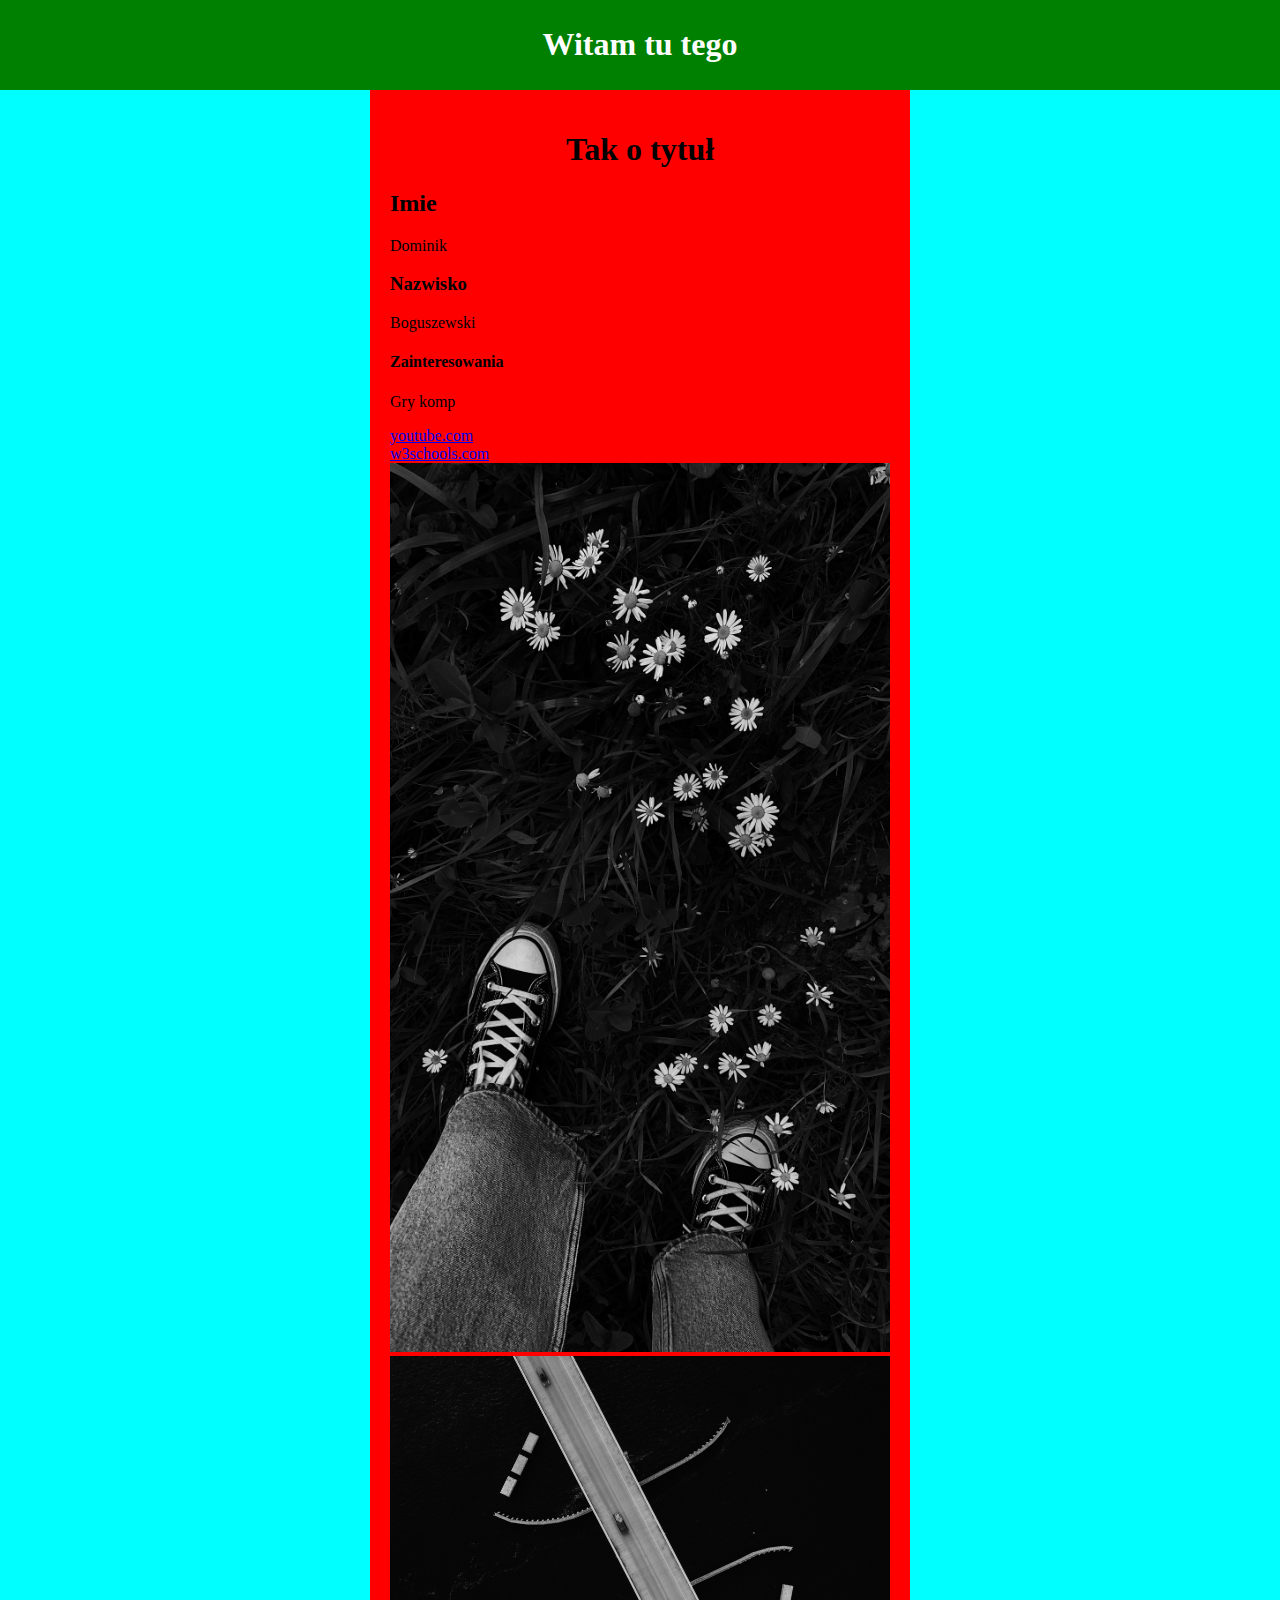
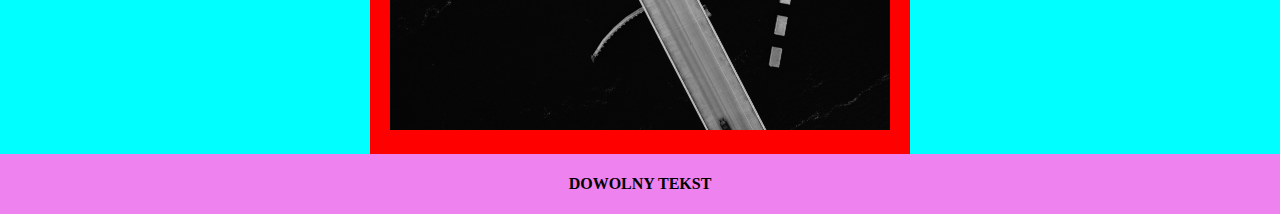
<file: 1/index.html>
<!DOCTYPE html>
<html lang="pl">
<head>
    <meta charset="UTF-8">
    <meta http-equiv="X-UA-Compatible" content="IE=edge">
    <meta name="viewport" content="width=device-width, initial-scale=1.0">
    <link rel="stylesheet" href="style.css" type="text/css">
    <title>Tak o tytuł</title>
</head>
<body>
    <div class="header">
        <h1>Witam tu tego</h1>
    </div>

     <div class="content">
        <!--
            pierwsza strona
            1, 2, 3, 4, 5, 6, 7, 8, 9

            lifting strony
            1, 2, 3, 4, 5, 6, 7, 8, 9, 10, 11, 12, 13, 14, 15, 16, 17,
            18, 19, 20
        -->

        <h1>Tak o tytuł</h1>

        <h2>Imie</h2>
        <p>Dominik</p>

        <h3>Nazwisko</h3>
        <p>Boguszewski</p>

        <h4>Zainteresowania</h4>
        <p>Gry komp</p>

        <a href="http://youtube.com" target="_blank" >youtube.com</a> <br>
        <a href="https://www.w3schools.com/" target="_blank">w3schools.com</a>

        <img src="pic1.jpg" alt="zdj1">
        <img src="pic2.jpg" alt="zdj2"> 
     </div>

     <div class="footer">
         <p>Dowolny tekst</p>
     </div>
</body>
</html>
</file>
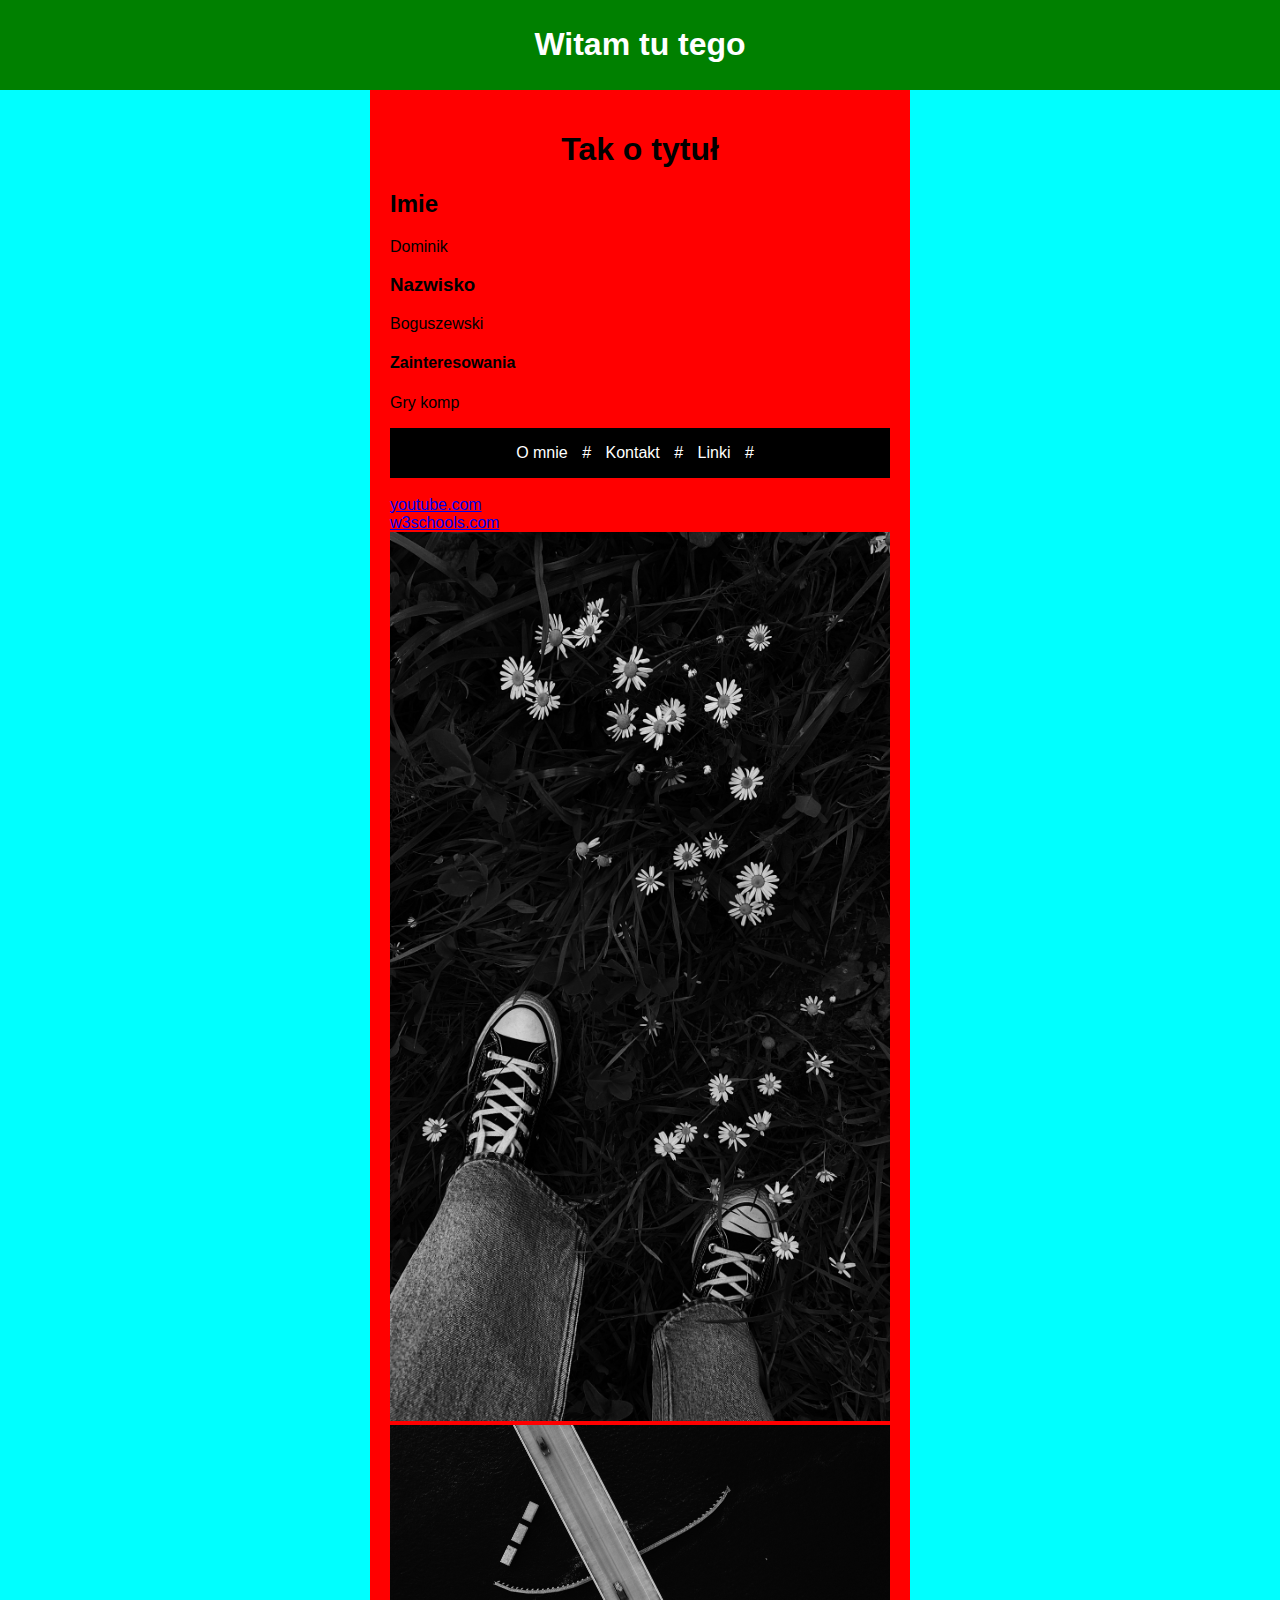
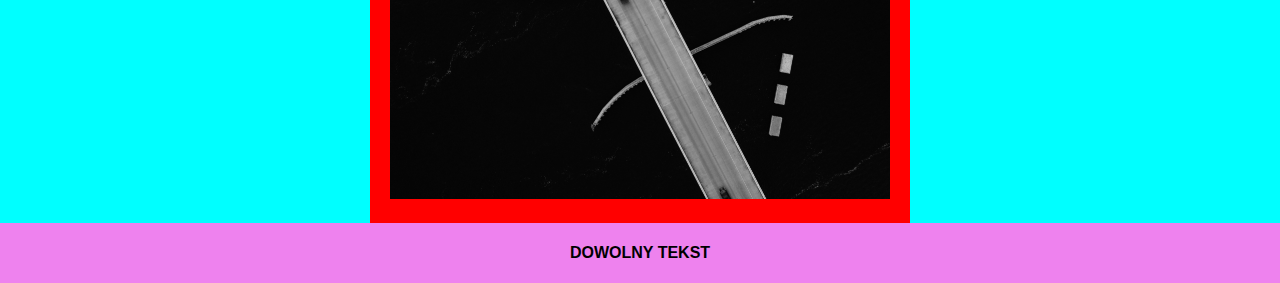
<file: 2/index.html>
<!DOCTYPE html>
<html lang="pl">
<head>
    <meta charset="UTF-8">
    <meta http-equiv="X-UA-Compatible" content="IE=edge">
    <meta name="viewport" content="width=device-width, initial-scale=1.0">
    <link rel="stylesheet" href="style.css" type="text/css">
    <title>Tak o tytuł</title>
</head>
<body>
    <div class="header">
        <h1>Witam tu tego</h1>
    </div>

     <div class="content">
        <!--
            zadanie 2
            1, 2, 3, 4, 5, 6, 7, 8, 9, 10, 11, 12, 13, 14, 15, 16, 17, 18
        -->

        <h1>Tak o tytuł</h1>

        <h2>Imie</h2>
        <p>Dominik</p>

        <h3>Nazwisko</h3>
        <p>Boguszewski</p>

        <h4>Zainteresowania</h4>
        <p>Gry komp</p>

        <nav>
            <ul>
                <li>
                    O mnie <a href="#">#</a>
                    <ul>
                        <li>link 1 <a href="#">#</a></li>
                        <li>link 2 <a href="#">#</a></li>
                    </ul>
                </li>
                <li>Kontakt <a href="#">#</a></li>
                <li>Linki <a href="#">#</a></li>
            </ul>
        </nav>

        <br>

        <a href="http://youtube.com" target="_blank" >youtube.com</a> <br>
        <a href="https://www.w3schools.com/" target="_blank">w3schools.com</a>

        <img src="pic1.jpg" alt="zdj1">
        <img src="pic2.jpg" alt="zdj2"> 
     </div>

     <div class="footer">
         <p>Dowolny tekst</p>
     </div>
</body>
</html>
</file>
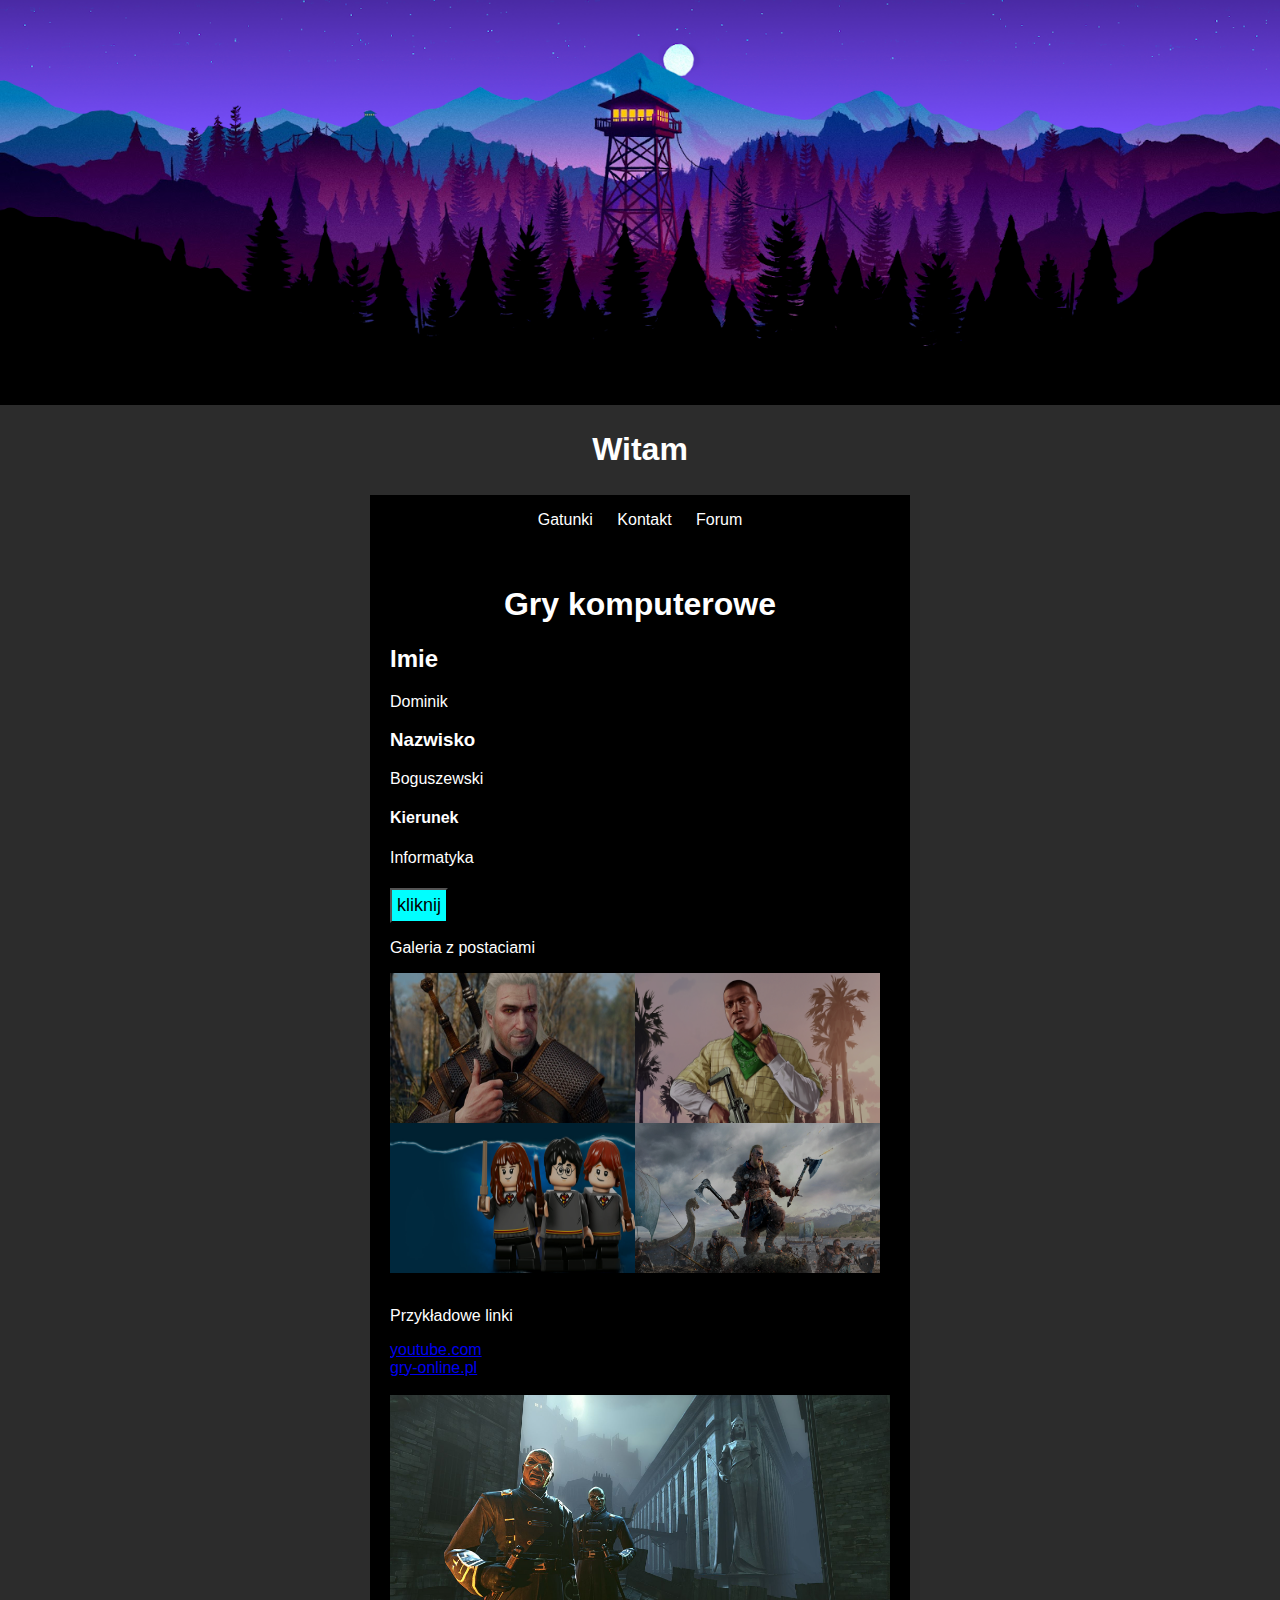
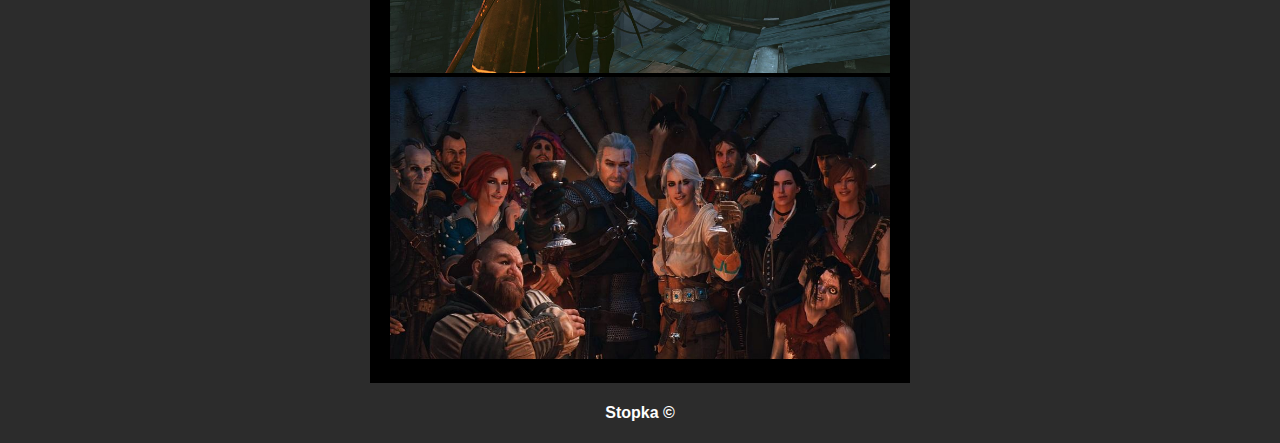
<file: 3/index.html>
<!DOCTYPE html>
<html lang="pl">
<head>
    <meta charset="UTF-8">
    <meta http-equiv="X-UA-Compatible" content="IE=edge">
    <meta name="viewport" content="width=device-width, initial-scale=1.0">
    <link rel="stylesheet" href="style.css" type="text/css">
    <title>Gry komputerowe</title>
    <link rel="icon" type="image/x-icon" href="favicon.ico">
</head>
<body>
    <section class="jumbotron"></section>

    <div class="header">
        <h1>Witam</h1>
    </div>

    <nav>
        <ul>
            <li>
                <a href="#">Gatunki </a>
                <ul>
                    <li><a href="#">Sci-Fi</a></li>
                    <li><a href="#">Akcja</a></li>
                </ul>
            </li>
            <li><a href="#">Kontakt</a></li>
            <li><a href="#">Forum</a></li>
        </ul>
    </nav>

     <div class="content">
        <h1>Gry komputerowe</h1>

        <h2>Imie</h2>
        <p>Dominik</p>

        <h3>Nazwisko</h3>
        <p>Boguszewski</p>

        <h4>Kierunek</h4>
        <p>Informatyka</p>

        

        <a href="https://google.pl" target="_blank"><button>kliknij</button></a>

        <br>

        <p>Galeria z postaciami</p>

        <section class="gallery">
            <img src="img/geralt.jpg" alt="zdj1">
            <img src="img/franklin.jpg" alt="zdj2">
            <img src="img/lego.jpg" alt="zdj3">
            <img src="img/valhalla.jpg" alt="zdj4">
        </section>

        <br>

        <div style="clear: both;"></div>

        <br>

        <p >Przykładowe linki</p>

        <a href="http://youtube.com" target="_blank" >youtube.com</a> <br>
        <a href="https://www.gry-online.pl/" target="_blank">gry-online.pl</a>

        <br><br>

        <img src="img/dishonored.jpg" alt="zdj1">
        <img src="img/wiedzmin.jpg" alt="zdj2"> 
     </div>

     <div class="footer">
         <p>Stopka &copy;</p>
     </div>
</body>
</html>
</file>
<file: 1/style.css>
body {
    background-color: aqua;
    margin: 0;
}

.content {
    width: 500px;
    margin: 0 auto;
    background-color: red;
    padding: 20px;
}

h1 {
    text-align: center;
}

img {
    width: 100%;
}

.header {
    text-align: center;
    padding: 5px;
    background-color: green;
    color: white;
}

.footer {
    background-color: violet;
    text-transform: uppercase;
    font-weight: bold;
    text-align: center;
    padding: 5px;
    margin: 0;
}
</file>
<file: 2/style.css>
body {
    font-family: Arial, Helvetica, sans-serif;
    background-color: aqua;
    margin: 0;
}

.content {
    width: 500px;
    margin: 0 auto;
    background-color: red;
    padding: 20px;
}

h1 {
    text-align: center;
}

img {
    width: 100%;
}

.header {
    text-align: center;
    padding: 5px;
    background-color: green;
    color: white;
}

.footer {
    background-color: violet;
    text-transform: uppercase;
    font-weight: bold;
    text-align: center;
    padding: 5px;
    margin: 0;
}

/* ############ zad 2 ############ */

ul {
    padding: 0;
    margin: 0;
    list-style-type: none;
}

li {
    display: inline-block;
}

nav {
    color: #fff;
    text-align: center;
    background-color: #000;
}

nav li a {
    display: inline-block;
    height: 50px;
    line-height: 50px;
    padding: 0 10px;
    color: #fff;
    text-decoration: none;
}

nav li:hover, nav li a:hover {
    background-color: #fff;
    color:#000;
}

nav li a:hover {
    background-color: #fff;
    color:#000;
}

nav ul ul  {
    display: none;
}

nav ul li:hover ul  {
    color: #fff;
    background-color: #000;
    display: block;
    position: absolute;
}

nav ul li:hover ul li {
    width: 100%;
}

nav ul li:hover ul li a {
    display: block;
}
</file>
<file: 3/style.css>
body {
    font-family: Arial, Helvetica, sans-serif;
    margin: 0;
    box-sizing: border-box;
    color: #fff;
    background-color: #2c2c2c;
}

.content {
    width: 500px;
    margin: 0 auto;
    background-color: #000;
    padding: 20px;
}

h1 {
    text-align: center;
}

img {
    width: 100%;
}

.header {
    text-align: center;
    padding: 5px;
    background-color: #2c2c2c;
    color: white;
}

.footer {
    background-color: #2c2c2c;
    font-weight: bold;
    text-align: center;
    padding: 5px;
    margin: 0;
}

/* ############ zad 2 ############ */

ul {
    padding: 0;
    margin: 0;
    list-style-type: none;
}

li {
    display: inline-block;
}

nav {
    margin-left: auto;
    margin-right: auto;
    width: 540px;
    color: #fff;
    text-align: center;
    background-color: #000;
    /*position: sticky;
    top: 0;*/
}

nav li a {
    /*display: inline-block;*/
    height: 50px;
    line-height: 50px;
    padding: 0 10px;
    color: #fff;
    text-decoration: none;
}

nav ul li:hover, nav ul li:hover a:hover, nav ul li:hover a {
    background-color: #fff;
    color:#000;
    cursor: pointer;
}

nav ul ul  {
    display: none;
}

nav ul li:hover ul  {
    color: #fff;
    background-color: #000;
    display: block;
    position: absolute;
}

nav ul li:hover ul li {
    width: 100%;
    color: #fff;
    background-color: #000;
}

nav ul li:hover ul li a {
    display: block;
}

/* ############ zad 3 ############ */

.jumbotron {
    width: 100%;
    height: 40vh;
    text-align: center;
    padding: 5vh 0 0 0;
    background: url("img/grafika2.png");
    background-size: cover;
    background-position: center;
    overflow: hidden;
}

button {
    margin: 5px 0 0 0;
    padding: 5px;
    background-color: aqua;
    font-size: large;
    cursor: pointer;
    transition: .3s;
}

button:hover {
    background-color: chartreuse;
    transition: linear;
    border: black 1px solid;
}

.gallery img {
    float: left;
    width: 49%;
    min-height: 150px;
    cursor: pointer;
    opacity: .7;
}

.gallery img:hover {
    opacity: 1;
    transition: .5s;
}
</file>
